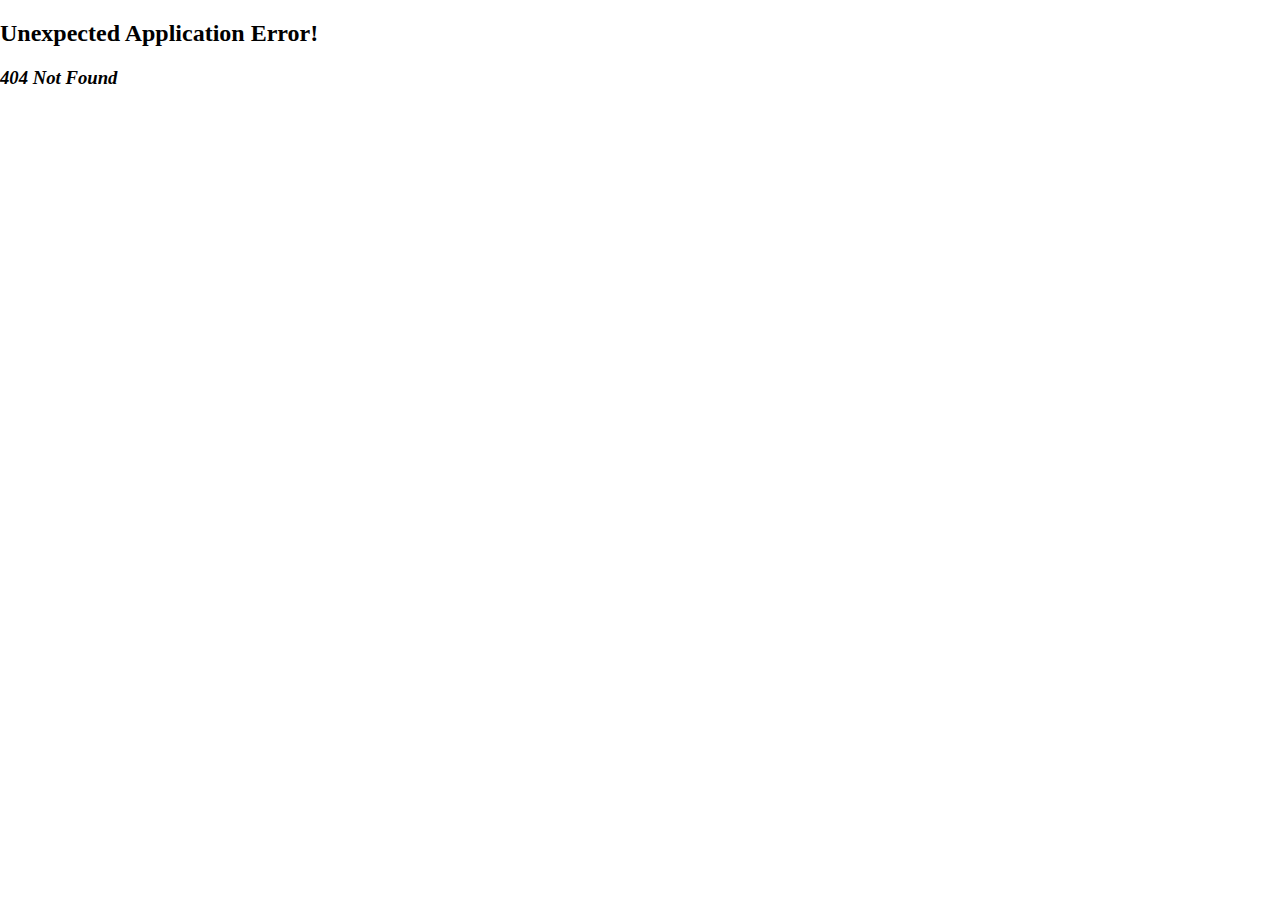
<file: static/watch/index.html>
<!DOCTYPE html>
<html lang="en">
  <head>
    <meta charset="UTF-8" />
    <link rel="icon" href="/static/watch/favicon.ico" />
    <meta name="viewport" content="width=device-width, initial-scale=1.0" />
    <link rel="apple-touch-icon" href="/static/watch/logo192.png" />
    <link rel="manifest" href="/static/watch/manifest.json" />
    <link
      rel="stylesheet"
      href="https://fonts.googleapis.com/css?family=Roboto:300,400,500,700&display=swap"
    />
    <link
      rel="stylesheet"
      href="https://fonts.googleapis.com/icon?family=Material+Icons"
    />
    <title>StreamSphere</title>
    <script type="module" crossorigin src="/static/watch/assets/index.56130cd3.js"></script>
    <link rel="stylesheet" href="/static/watch/assets/index.a62a091f.css" />
  </head>
  <body style="margin: 0">
    <div id="root"></div>
  </body>
</html>
</file>
<file: static/watch/assets/index.a62a091f.css>
@charset "UTF-8";.slick-slider{position:relative;display:block;box-sizing:border-box;-webkit-user-select:none;-moz-user-select:none;-ms-user-select:none;user-select:none;-webkit-touch-callout:none;-khtml-user-select:none;-ms-touch-action:pan-y;touch-action:pan-y;-webkit-tap-highlight-color:transparent}.slick-list{position:relative;display:block;overflow:hidden;margin:0;padding:0}.slick-list:focus{outline:none}.slick-list.dragging{cursor:pointer;cursor:hand}.slick-slider .slick-track,.slick-slider .slick-list{-webkit-transform:translate3d(0,0,0);-moz-transform:translate3d(0,0,0);-ms-transform:translate3d(0,0,0);-o-transform:translate3d(0,0,0);transform:translateZ(0)}.slick-track{position:relative;top:0;left:0;display:block;margin-left:auto;margin-right:auto}.slick-track:before,.slick-track:after{display:table;content:""}.slick-track:after{clear:both}.slick-loading .slick-track{visibility:hidden}.slick-slide{display:none;float:left;height:100%;min-height:1px}[dir=rtl] .slick-slide{float:right}.slick-slide img{display:block}.slick-slide.slick-loading img{display:none}.slick-slide.dragging img{pointer-events:none}.slick-initialized .slick-slide{display:block}.slick-loading .slick-slide{visibility:hidden}.slick-vertical .slick-slide{display:block;height:auto;border:1px solid transparent}.slick-arrow.slick-hidden{display:none}.slick-loading .slick-list{background:#fff url(/assets/ajax-loader.e7b44c86.gif) center center no-repeat}@font-face{font-family:slick;font-weight:400;font-style:normal;src:url([data-uri]);src:url([data-uri]) format("embedded-opentype"),url([data-uri]) format("woff"),url([data-uri]) format("truetype"),url(/assets/slick.12459f22.svg#slick) format("svg")}.slick-prev,.slick-next{font-size:0;line-height:0;position:absolute;top:50%;display:block;width:20px;height:20px;padding:0;-webkit-transform:translate(0,-50%);-ms-transform:translate(0,-50%);transform:translateY(-50%);cursor:pointer;color:transparent;border:none;outline:none;background:transparent}.slick-prev:hover,.slick-prev:focus,.slick-next:hover,.slick-next:focus{color:transparent;outline:none;background:transparent}.slick-prev:hover:before,.slick-prev:focus:before,.slick-next:hover:before,.slick-next:focus:before{opacity:1}.slick-prev.slick-disabled:before,.slick-next.slick-disabled:before{opacity:.25}.slick-prev:before,.slick-next:before{font-family:slick;font-size:20px;line-height:1;opacity:.75;color:#fff;-webkit-font-smoothing:antialiased;-moz-osx-font-smoothing:grayscale}.slick-prev{left:-25px}[dir=rtl] .slick-prev{right:-25px;left:auto}.slick-prev:before{content:"\2190"}[dir=rtl] .slick-prev:before{content:"\2192"}.slick-next{right:-25px}[dir=rtl] .slick-next{right:auto;left:-25px}.slick-next:before{content:"\2192"}[dir=rtl] .slick-next:before{content:"\2190"}.slick-dotted.slick-slider{margin-bottom:30px}.slick-dots{position:absolute;bottom:-25px;display:block;width:100%;padding:0;margin:0;list-style:none;text-align:center}.slick-dots li{position:relative;display:inline-block;width:20px;height:20px;margin:0 5px;padding:0;cursor:pointer}.slick-dots li button{font-size:0;line-height:0;display:block;width:20px;height:20px;padding:5px;cursor:pointer;color:transparent;border:0;outline:none;background:transparent}.slick-dots li button:hover,.slick-dots li button:focus{outline:none}.slick-dots li button:hover:before,.slick-dots li button:focus:before{opacity:1}.slick-dots li button:before{font-family:slick;font-size:6px;line-height:20px;position:absolute;top:0;left:0;width:20px;height:20px;content:"\2022";text-align:center;opacity:.25;color:#000;-webkit-font-smoothing:antialiased;-moz-osx-font-smoothing:grayscale}.slick-dots li.slick-active button:before{opacity:.75;color:#000}.vjs-modal-dialog .vjs-modal-dialog-content,.video-js .vjs-modal-dialog,.vjs-button>.vjs-icon-placeholder:before,.video-js .vjs-big-play-button .vjs-icon-placeholder:before{position:absolute;top:0;left:0;width:100%;height:100%}.vjs-button>.vjs-icon-placeholder:before,.video-js .vjs-big-play-button .vjs-icon-placeholder:before{text-align:center}@font-face{font-family:VideoJS;src:url([data-uri]) format("woff");font-weight:400;font-style:normal}.vjs-icon-play,.video-js .vjs-play-control .vjs-icon-placeholder,.video-js .vjs-big-play-button .vjs-icon-placeholder:before{font-family:VideoJS;font-weight:400;font-style:normal}.vjs-icon-play:before,.video-js .vjs-play-control .vjs-icon-placeholder:before,.video-js .vjs-big-play-button .vjs-icon-placeholder:before{content:"\f101"}.vjs-icon-play-circle{font-family:VideoJS;font-weight:400;font-style:normal}.vjs-icon-play-circle:before{content:"\f102"}.vjs-icon-pause,.video-js .vjs-play-control.vjs-playing .vjs-icon-placeholder{font-family:VideoJS;font-weight:400;font-style:normal}.vjs-icon-pause:before,.video-js .vjs-play-control.vjs-playing .vjs-icon-placeholder:before{content:"\f103"}.vjs-icon-volume-mute,.video-js .vjs-mute-control.vjs-vol-0 .vjs-icon-placeholder{font-family:VideoJS;font-weight:400;font-style:normal}.vjs-icon-volume-mute:before,.video-js .vjs-mute-control.vjs-vol-0 .vjs-icon-placeholder:before{content:"\f104"}.vjs-icon-volume-low,.video-js .vjs-mute-control.vjs-vol-1 .vjs-icon-placeholder{font-family:VideoJS;font-weight:400;font-style:normal}.vjs-icon-volume-low:before,.video-js .vjs-mute-control.vjs-vol-1 .vjs-icon-placeholder:before{content:"\f105"}.vjs-icon-volume-mid,.video-js .vjs-mute-control.vjs-vol-2 .vjs-icon-placeholder{font-family:VideoJS;font-weight:400;font-style:normal}.vjs-icon-volume-mid:before,.video-js .vjs-mute-control.vjs-vol-2 .vjs-icon-placeholder:before{content:"\f106"}.vjs-icon-volume-high,.video-js .vjs-mute-control .vjs-icon-placeholder{font-family:VideoJS;font-weight:400;font-style:normal}.vjs-icon-volume-high:before,.video-js .vjs-mute-control .vjs-icon-placeholder:before{content:"\f107"}.vjs-icon-fullscreen-enter,.video-js .vjs-fullscreen-control .vjs-icon-placeholder{font-family:VideoJS;font-weight:400;font-style:normal}.vjs-icon-fullscreen-enter:before,.video-js .vjs-fullscreen-control .vjs-icon-placeholder:before{content:"\f108"}.vjs-icon-fullscreen-exit,.video-js.vjs-fullscreen .vjs-fullscreen-control .vjs-icon-placeholder{font-family:VideoJS;font-weight:400;font-style:normal}.vjs-icon-fullscreen-exit:before,.video-js.vjs-fullscreen .vjs-fullscreen-control .vjs-icon-placeholder:before{content:"\f109"}.vjs-icon-spinner{font-family:VideoJS;font-weight:400;font-style:normal}.vjs-icon-spinner:before{content:"\f10a"}.vjs-icon-subtitles,.video-js .vjs-subs-caps-button .vjs-icon-placeholder,.video-js.video-js:lang(en-GB) .vjs-subs-caps-button .vjs-icon-placeholder,.video-js.video-js:lang(en-IE) .vjs-subs-caps-button .vjs-icon-placeholder,.video-js.video-js:lang(en-AU) .vjs-subs-caps-button .vjs-icon-placeholder,.video-js.video-js:lang(en-NZ) .vjs-subs-caps-button .vjs-icon-placeholder,.video-js .vjs-subtitles-button .vjs-icon-placeholder{font-family:VideoJS;font-weight:400;font-style:normal}.vjs-icon-subtitles:before,.video-js .vjs-subs-caps-button .vjs-icon-placeholder:before,.video-js.video-js:lang(en-GB) .vjs-subs-caps-button .vjs-icon-placeholder:before,.video-js.video-js:lang(en-IE) .vjs-subs-caps-button .vjs-icon-placeholder:before,.video-js.video-js:lang(en-AU) .vjs-subs-caps-button .vjs-icon-placeholder:before,.video-js.video-js:lang(en-NZ) .vjs-subs-caps-button .vjs-icon-placeholder:before,.video-js .vjs-subtitles-button .vjs-icon-placeholder:before{content:"\f10b"}.vjs-icon-captions,.video-js:lang(en) .vjs-subs-caps-button .vjs-icon-placeholder,.video-js:lang(fr-CA) .vjs-subs-caps-button .vjs-icon-placeholder,.video-js .vjs-captions-button .vjs-icon-placeholder{font-family:VideoJS;font-weight:400;font-style:normal}.vjs-icon-captions:before,.video-js:lang(en) .vjs-subs-caps-button .vjs-icon-placeholder:before,.video-js:lang(fr-CA) .vjs-subs-caps-button .vjs-icon-placeholder:before,.video-js .vjs-captions-button .vjs-icon-placeholder:before{content:"\f10c"}.vjs-icon-hd{font-family:VideoJS;font-weight:400;font-style:normal}.vjs-icon-hd:before{content:"\f10d"}.vjs-icon-chapters,.video-js .vjs-chapters-button .vjs-icon-placeholder{font-family:VideoJS;font-weight:400;font-style:normal}.vjs-icon-chapters:before,.video-js .vjs-chapters-button .vjs-icon-placeholder:before{content:"\f10e"}.vjs-icon-downloading{font-family:VideoJS;font-weight:400;font-style:normal}.vjs-icon-downloading:before{content:"\f10f"}.vjs-icon-file-download{font-family:VideoJS;font-weight:400;font-style:normal}.vjs-icon-file-download:before{content:"\f110"}.vjs-icon-file-download-done{font-family:VideoJS;font-weight:400;font-style:normal}.vjs-icon-file-download-done:before{content:"\f111"}.vjs-icon-file-download-off{font-family:VideoJS;font-weight:400;font-style:normal}.vjs-icon-file-download-off:before{content:"\f112"}.vjs-icon-share{font-family:VideoJS;font-weight:400;font-style:normal}.vjs-icon-share:before{content:"\f113"}.vjs-icon-cog{font-family:VideoJS;font-weight:400;font-style:normal}.vjs-icon-cog:before{content:"\f114"}.vjs-icon-square{font-family:VideoJS;font-weight:400;font-style:normal}.vjs-icon-square:before{content:"\f115"}.vjs-icon-circle,.vjs-seek-to-live-control .vjs-icon-placeholder,.video-js .vjs-volume-level,.video-js .vjs-play-progress{font-family:VideoJS;font-weight:400;font-style:normal}.vjs-icon-circle:before,.vjs-seek-to-live-control .vjs-icon-placeholder:before,.video-js .vjs-volume-level:before,.video-js .vjs-play-progress:before{content:"\f116"}.vjs-icon-circle-outline{font-family:VideoJS;font-weight:400;font-style:normal}.vjs-icon-circle-outline:before{content:"\f117"}.vjs-icon-circle-inner-circle{font-family:VideoJS;font-weight:400;font-style:normal}.vjs-icon-circle-inner-circle:before{content:"\f118"}.vjs-icon-cancel,.video-js .vjs-control.vjs-close-button .vjs-icon-placeholder{font-family:VideoJS;font-weight:400;font-style:normal}.vjs-icon-cancel:before,.video-js .vjs-control.vjs-close-button .vjs-icon-placeholder:before{content:"\f119"}.vjs-icon-repeat{font-family:VideoJS;font-weight:400;font-style:normal}.vjs-icon-repeat:before{content:"\f11a"}.vjs-icon-replay,.video-js .vjs-play-control.vjs-ended .vjs-icon-placeholder{font-family:VideoJS;font-weight:400;font-style:normal}.vjs-icon-replay:before,.video-js .vjs-play-control.vjs-ended .vjs-icon-placeholder:before{content:"\f11b"}.vjs-icon-replay-5,.video-js .vjs-skip-backward-5 .vjs-icon-placeholder{font-family:VideoJS;font-weight:400;font-style:normal}.vjs-icon-replay-5:before,.video-js .vjs-skip-backward-5 .vjs-icon-placeholder:before{content:"\f11c"}.vjs-icon-replay-10,.video-js .vjs-skip-backward-10 .vjs-icon-placeholder{font-family:VideoJS;font-weight:400;font-style:normal}.vjs-icon-replay-10:before,.video-js .vjs-skip-backward-10 .vjs-icon-placeholder:before{content:"\f11d"}.vjs-icon-replay-30,.video-js .vjs-skip-backward-30 .vjs-icon-placeholder{font-family:VideoJS;font-weight:400;font-style:normal}.vjs-icon-replay-30:before,.video-js .vjs-skip-backward-30 .vjs-icon-placeholder:before{content:"\f11e"}.vjs-icon-forward-5,.video-js .vjs-skip-forward-5 .vjs-icon-placeholder{font-family:VideoJS;font-weight:400;font-style:normal}.vjs-icon-forward-5:before,.video-js .vjs-skip-forward-5 .vjs-icon-placeholder:before{content:"\f11f"}.vjs-icon-forward-10,.video-js .vjs-skip-forward-10 .vjs-icon-placeholder{font-family:VideoJS;font-weight:400;font-style:normal}.vjs-icon-forward-10:before,.video-js .vjs-skip-forward-10 .vjs-icon-placeholder:before{content:"\f120"}.vjs-icon-forward-30,.video-js .vjs-skip-forward-30 .vjs-icon-placeholder{font-family:VideoJS;font-weight:400;font-style:normal}.vjs-icon-forward-30:before,.video-js .vjs-skip-forward-30 .vjs-icon-placeholder:before{content:"\f121"}.vjs-icon-audio,.video-js .vjs-audio-button .vjs-icon-placeholder{font-family:VideoJS;font-weight:400;font-style:normal}.vjs-icon-audio:before,.video-js .vjs-audio-button .vjs-icon-placeholder:before{content:"\f122"}.vjs-icon-next-item{font-family:VideoJS;font-weight:400;font-style:normal}.vjs-icon-next-item:before{content:"\f123"}.vjs-icon-previous-item{font-family:VideoJS;font-weight:400;font-style:normal}.vjs-icon-previous-item:before{content:"\f124"}.vjs-icon-shuffle{font-family:VideoJS;font-weight:400;font-style:normal}.vjs-icon-shuffle:before{content:"\f125"}.vjs-icon-cast{font-family:VideoJS;font-weight:400;font-style:normal}.vjs-icon-cast:before{content:"\f126"}.vjs-icon-picture-in-picture-enter,.video-js .vjs-picture-in-picture-control .vjs-icon-placeholder{font-family:VideoJS;font-weight:400;font-style:normal}.vjs-icon-picture-in-picture-enter:before,.video-js .vjs-picture-in-picture-control .vjs-icon-placeholder:before{content:"\f127"}.vjs-icon-picture-in-picture-exit,.video-js.vjs-picture-in-picture .vjs-picture-in-picture-control .vjs-icon-placeholder{font-family:VideoJS;font-weight:400;font-style:normal}.vjs-icon-picture-in-picture-exit:before,.video-js.vjs-picture-in-picture .vjs-picture-in-picture-control .vjs-icon-placeholder:before{content:"\f128"}.vjs-icon-facebook{font-family:VideoJS;font-weight:400;font-style:normal}.vjs-icon-facebook:before{content:"\f129"}.vjs-icon-linkedin{font-family:VideoJS;font-weight:400;font-style:normal}.vjs-icon-linkedin:before{content:"\f12a"}.vjs-icon-twitter{font-family:VideoJS;font-weight:400;font-style:normal}.vjs-icon-twitter:before{content:"\f12b"}.vjs-icon-tumblr{font-family:VideoJS;font-weight:400;font-style:normal}.vjs-icon-tumblr:before{content:"\f12c"}.vjs-icon-pinterest{font-family:VideoJS;font-weight:400;font-style:normal}.vjs-icon-pinterest:before{content:"\f12d"}.vjs-icon-audio-description,.video-js .vjs-descriptions-button .vjs-icon-placeholder{font-family:VideoJS;font-weight:400;font-style:normal}.vjs-icon-audio-description:before,.video-js .vjs-descriptions-button .vjs-icon-placeholder:before{content:"\f12e"}.video-js{display:inline-block;vertical-align:top;box-sizing:border-box;color:#fff;background-color:#000;position:relative;padding:0;font-size:10px;line-height:1;font-weight:400;font-style:normal;font-family:Arial,Helvetica,sans-serif;word-break:initial}.video-js:-moz-full-screen{position:absolute}.video-js:-webkit-full-screen{width:100%!important;height:100%!important}.video-js[tabindex="-1"]{outline:none}.video-js *,.video-js *:before,.video-js *:after{box-sizing:inherit}.video-js ul{font-family:inherit;font-size:inherit;line-height:inherit;list-style-position:outside;margin:0}.video-js.vjs-fluid,.video-js.vjs-16-9,.video-js.vjs-4-3,.video-js.vjs-9-16,.video-js.vjs-1-1{width:100%;max-width:100%}.video-js.vjs-fluid:not(.vjs-audio-only-mode),.video-js.vjs-16-9:not(.vjs-audio-only-mode),.video-js.vjs-4-3:not(.vjs-audio-only-mode),.video-js.vjs-9-16:not(.vjs-audio-only-mode),.video-js.vjs-1-1:not(.vjs-audio-only-mode){height:0}.video-js.vjs-16-9:not(.vjs-audio-only-mode){padding-top:56.25%}.video-js.vjs-4-3:not(.vjs-audio-only-mode){padding-top:75%}.video-js.vjs-9-16:not(.vjs-audio-only-mode){padding-top:177.7777777778%}.video-js.vjs-1-1:not(.vjs-audio-only-mode){padding-top:100%}.video-js.vjs-fill:not(.vjs-audio-only-mode){width:100%;height:100%}.video-js .vjs-tech{position:absolute;top:0;left:0;width:100%;height:100%}.video-js.vjs-audio-only-mode .vjs-tech{display:none}body.vjs-full-window,body.vjs-pip-window{padding:0;margin:0;height:100%}.vjs-full-window .video-js.vjs-fullscreen,body.vjs-pip-window .video-js{position:fixed;overflow:hidden;z-index:1000;left:0;top:0;bottom:0;right:0}.video-js.vjs-fullscreen:not(.vjs-ios-native-fs),body.vjs-pip-window .video-js{width:100%!important;height:100%!important;padding-top:0!important}.video-js.vjs-fullscreen.vjs-user-inactive{cursor:none}.vjs-pip-container .vjs-pip-text{position:absolute;bottom:10%;font-size:2em;background-color:#000000b3;padding:.5em;text-align:center;width:100%}.vjs-layout-tiny.vjs-pip-container .vjs-pip-text,.vjs-layout-x-small.vjs-pip-container .vjs-pip-text,.vjs-layout-small.vjs-pip-container .vjs-pip-text{bottom:0;font-size:1.4em}.vjs-hidden{display:none!important}.vjs-disabled{opacity:.5;cursor:default}.video-js .vjs-offscreen{height:1px;left:-9999px;position:absolute;top:0;width:1px}.vjs-lock-showing{display:block!important;opacity:1!important;visibility:visible!important}.vjs-no-js{padding:20px;color:#fff;background-color:#000;font-size:18px;font-family:Arial,Helvetica,sans-serif;text-align:center;width:300px;height:150px;margin:0 auto}.vjs-no-js a,.vjs-no-js a:visited{color:#66a8cc}.video-js .vjs-big-play-button{font-size:3em;line-height:1.5em;height:1.63332em;width:3em;display:block;position:absolute;top:50%;left:50%;padding:0;margin-top:-.81666em;margin-left:-1.5em;cursor:pointer;opacity:1;border:.06666em solid #fff;background-color:#2b333f;background-color:#2b333fb3;border-radius:.3em;transition:all .4s}.video-js:hover .vjs-big-play-button,.video-js .vjs-big-play-button:focus{border-color:#fff;background-color:#73859f;background-color:#73859f80;transition:all 0s}.vjs-controls-disabled .vjs-big-play-button,.vjs-has-started .vjs-big-play-button,.vjs-using-native-controls .vjs-big-play-button,.vjs-error .vjs-big-play-button{display:none}.vjs-has-started.vjs-paused.vjs-show-big-play-button-on-pause .vjs-big-play-button{display:block}.video-js button{background:none;border:none;color:inherit;display:inline-block;font-size:inherit;line-height:inherit;text-transform:none;text-decoration:none;transition:none;-webkit-appearance:none;-moz-appearance:none;appearance:none}.vjs-control .vjs-button{width:100%;height:100%}.video-js .vjs-control.vjs-close-button{cursor:pointer;height:3em;position:absolute;right:0;top:.5em;z-index:2}.video-js .vjs-modal-dialog{background:rgba(0,0,0,.8);background:linear-gradient(180deg,rgba(0,0,0,.8),rgba(255,255,255,0));overflow:auto}.video-js .vjs-modal-dialog>*{box-sizing:border-box}.vjs-modal-dialog .vjs-modal-dialog-content{font-size:1.2em;line-height:1.5;padding:20px 24px;z-index:1}.vjs-menu-button{cursor:pointer}.vjs-menu-button.vjs-disabled{cursor:default}.vjs-workinghover .vjs-menu-button.vjs-disabled:hover .vjs-menu{display:none}.vjs-menu .vjs-menu-content{display:block;padding:0;margin:0;font-family:Arial,Helvetica,sans-serif;overflow:auto}.vjs-menu .vjs-menu-content>*{box-sizing:border-box}.vjs-scrubbing .vjs-control.vjs-menu-button:hover .vjs-menu{display:none}.vjs-menu li{list-style:none;margin:0;padding:.2em 0;line-height:1.4em;font-size:1.2em;text-align:center;text-transform:lowercase}.vjs-menu li.vjs-menu-item:focus,.vjs-menu li.vjs-menu-item:hover,.js-focus-visible .vjs-menu li.vjs-menu-item:hover{background-color:#73859f;background-color:#73859f80}.vjs-menu li.vjs-selected,.vjs-menu li.vjs-selected:focus,.vjs-menu li.vjs-selected:hover,.js-focus-visible .vjs-menu li.vjs-selected:hover{background-color:#fff;color:#2b333f}.video-js .vjs-menu *:not(.vjs-selected):focus:not(:focus-visible),.js-focus-visible .vjs-menu *:not(.vjs-selected):focus:not(.focus-visible){background:none}.vjs-menu li.vjs-menu-title{text-align:center;text-transform:uppercase;font-size:1em;line-height:2em;padding:0;margin:0 0 .3em;font-weight:700;cursor:default}.vjs-menu-button-popup .vjs-menu{display:none;position:absolute;bottom:0;width:10em;left:-3em;height:0em;margin-bottom:1.5em;border-top-color:#2b333fb3}.vjs-pip-window .vjs-menu-button-popup .vjs-menu{left:unset;right:1em}.vjs-menu-button-popup .vjs-menu .vjs-menu-content{background-color:#2b333f;background-color:#2b333fb3;position:absolute;width:100%;bottom:1.5em;max-height:15em}.vjs-layout-tiny .vjs-menu-button-popup .vjs-menu .vjs-menu-content,.vjs-layout-x-small .vjs-menu-button-popup .vjs-menu .vjs-menu-content{max-height:5em}.vjs-layout-small .vjs-menu-button-popup .vjs-menu .vjs-menu-content{max-height:10em}.vjs-layout-medium .vjs-menu-button-popup .vjs-menu .vjs-menu-content{max-height:14em}.vjs-layout-large .vjs-menu-button-popup .vjs-menu .vjs-menu-content,.vjs-layout-x-large .vjs-menu-button-popup .vjs-menu .vjs-menu-content,.vjs-layout-huge .vjs-menu-button-popup .vjs-menu .vjs-menu-content{max-height:25em}.vjs-workinghover .vjs-menu-button-popup.vjs-hover .vjs-menu,.vjs-menu-button-popup .vjs-menu.vjs-lock-showing{display:block}.video-js .vjs-menu-button-inline{transition:all .4s;overflow:hidden}.video-js .vjs-menu-button-inline:before{width:2.222222222em}.video-js .vjs-menu-button-inline:hover,.video-js .vjs-menu-button-inline:focus,.video-js .vjs-menu-button-inline.vjs-slider-active{width:12em}.vjs-menu-button-inline .vjs-menu{opacity:0;height:100%;width:auto;position:absolute;left:4em;top:0;padding:0;margin:0;transition:all .4s}.vjs-menu-button-inline:hover .vjs-menu,.vjs-menu-button-inline:focus .vjs-menu,.vjs-menu-button-inline.vjs-slider-active .vjs-menu{display:block;opacity:1}.vjs-menu-button-inline .vjs-menu-content{width:auto;height:100%;margin:0;overflow:hidden}.video-js .vjs-control-bar{display:none;width:100%;position:absolute;bottom:0;left:0;right:0;height:3em;background-color:#2b333f;background-color:#2b333fb3}.vjs-has-started .vjs-control-bar,.vjs-audio-only-mode .vjs-control-bar{display:flex;visibility:visible;opacity:1;transition:visibility .1s,opacity .1s}.vjs-has-started.vjs-user-inactive.vjs-playing .vjs-control-bar{visibility:visible;opacity:0;pointer-events:none;transition:visibility 1s,opacity 1s}.vjs-controls-disabled .vjs-control-bar,.vjs-using-native-controls .vjs-control-bar,.vjs-error .vjs-control-bar{display:none!important}.vjs-audio.vjs-has-started.vjs-user-inactive.vjs-playing .vjs-control-bar,.vjs-audio-only-mode.vjs-has-started.vjs-user-inactive.vjs-playing .vjs-control-bar{opacity:1;visibility:visible;pointer-events:auto}.video-js .vjs-control{position:relative;text-align:center;margin:0;padding:0;height:100%;width:4em;flex:none}.video-js .vjs-control.vjs-visible-text{width:auto;padding-left:1em;padding-right:1em}.vjs-button>.vjs-icon-placeholder:before{font-size:1.8em;line-height:1.67}.vjs-button>.vjs-icon-placeholder{display:block}.video-js .vjs-control:focus:before,.video-js .vjs-control:hover:before,.video-js .vjs-control:focus{text-shadow:0em 0em 1em white}.video-js *:not(.vjs-visible-text)>.vjs-control-text{border:0;clip:rect(0 0 0 0);height:1px;overflow:hidden;padding:0;position:absolute;width:1px}.video-js .vjs-custom-control-spacer{display:none}.video-js .vjs-progress-control{cursor:pointer;flex:auto;display:flex;align-items:center;min-width:4em;touch-action:none}.video-js .vjs-progress-control.disabled{cursor:default}.vjs-live .vjs-progress-control{display:none}.vjs-liveui .vjs-progress-control{display:flex;align-items:center}.video-js .vjs-progress-holder{flex:auto;transition:all .2s;height:.3em}.video-js .vjs-progress-control .vjs-progress-holder{margin:0 10px}.video-js .vjs-progress-control:hover .vjs-progress-holder{font-size:1.6666666667em}.video-js .vjs-progress-control:hover .vjs-progress-holder.disabled{font-size:1em}.video-js .vjs-progress-holder .vjs-play-progress,.video-js .vjs-progress-holder .vjs-load-progress,.video-js .vjs-progress-holder .vjs-load-progress div{position:absolute;display:block;height:100%;margin:0;padding:0;width:0}.video-js .vjs-play-progress{background-color:#fff}.video-js .vjs-play-progress:before{font-size:.9em;position:absolute;right:-.5em;line-height:.35em;z-index:1}.video-js .vjs-load-progress{background:rgba(115,133,159,.5)}.video-js .vjs-load-progress div{background:rgba(115,133,159,.75)}.video-js .vjs-time-tooltip{background-color:#fff;background-color:#fffc;border-radius:.3em;color:#000;float:right;font-family:Arial,Helvetica,sans-serif;font-size:1em;padding:6px 8px 8px;pointer-events:none;position:absolute;top:-3.4em;visibility:hidden;z-index:1}.video-js .vjs-progress-holder:focus .vjs-time-tooltip{display:none}.video-js .vjs-progress-control:hover .vjs-time-tooltip,.video-js .vjs-progress-control:hover .vjs-progress-holder:focus .vjs-time-tooltip{display:block;font-size:.6em;visibility:visible}.video-js .vjs-progress-control.disabled:hover .vjs-time-tooltip{font-size:1em}.video-js .vjs-progress-control .vjs-mouse-display{display:none;position:absolute;width:1px;height:100%;background-color:#000;z-index:1}.video-js .vjs-progress-control:hover .vjs-mouse-display{display:block}.video-js.vjs-user-inactive .vjs-progress-control .vjs-mouse-display{visibility:hidden;opacity:0;transition:visibility 1s,opacity 1s}.vjs-mouse-display .vjs-time-tooltip{color:#fff;background-color:#000;background-color:#000c}.video-js .vjs-slider{position:relative;cursor:pointer;padding:0;margin:0 .45em;-webkit-touch-callout:none;-webkit-user-select:none;-moz-user-select:none;user-select:none;background-color:#73859f;background-color:#73859f80}.video-js .vjs-slider.disabled{cursor:default}.video-js .vjs-slider:focus{text-shadow:0em 0em 1em white;box-shadow:0 0 1em #fff}.video-js .vjs-mute-control{cursor:pointer;flex:none}.video-js .vjs-volume-control{cursor:pointer;margin-right:1em;display:flex}.video-js .vjs-volume-control.vjs-volume-horizontal{width:5em}.video-js .vjs-volume-panel .vjs-volume-control{visibility:visible;opacity:0;width:1px;height:1px;margin-left:-1px}.video-js .vjs-volume-panel{transition:width 1s}.video-js .vjs-volume-panel.vjs-hover .vjs-volume-control,.video-js .vjs-volume-panel:active .vjs-volume-control,.video-js .vjs-volume-panel:focus .vjs-volume-control,.video-js .vjs-volume-panel .vjs-volume-control:active,.video-js .vjs-volume-panel.vjs-hover .vjs-mute-control~.vjs-volume-control,.video-js .vjs-volume-panel .vjs-volume-control.vjs-slider-active{visibility:visible;opacity:1;position:relative;transition:visibility .1s,opacity .1s,height .1s,width .1s,left 0s,top 0s}.video-js .vjs-volume-panel.vjs-hover .vjs-volume-control.vjs-volume-horizontal,.video-js .vjs-volume-panel:active .vjs-volume-control.vjs-volume-horizontal,.video-js .vjs-volume-panel:focus .vjs-volume-control.vjs-volume-horizontal,.video-js .vjs-volume-panel .vjs-volume-control:active.vjs-volume-horizontal,.video-js .vjs-volume-panel.vjs-hover .vjs-mute-control~.vjs-volume-control.vjs-volume-horizontal,.video-js .vjs-volume-panel .vjs-volume-control.vjs-slider-active.vjs-volume-horizontal{width:5em;height:3em;margin-right:0}.video-js .vjs-volume-panel.vjs-hover .vjs-volume-control.vjs-volume-vertical,.video-js .vjs-volume-panel:active .vjs-volume-control.vjs-volume-vertical,.video-js .vjs-volume-panel:focus .vjs-volume-control.vjs-volume-vertical,.video-js .vjs-volume-panel .vjs-volume-control:active.vjs-volume-vertical,.video-js .vjs-volume-panel.vjs-hover .vjs-mute-control~.vjs-volume-control.vjs-volume-vertical,.video-js .vjs-volume-panel .vjs-volume-control.vjs-slider-active.vjs-volume-vertical{left:-3.5em;transition:left 0s}.video-js .vjs-volume-panel.vjs-volume-panel-horizontal.vjs-hover,.video-js .vjs-volume-panel.vjs-volume-panel-horizontal:active,.video-js .vjs-volume-panel.vjs-volume-panel-horizontal.vjs-slider-active{width:10em;transition:width .1s}.video-js .vjs-volume-panel.vjs-volume-panel-horizontal.vjs-mute-toggle-only{width:4em}.video-js .vjs-volume-panel .vjs-volume-control.vjs-volume-vertical{height:8em;width:3em;left:-3000em;transition:visibility 1s,opacity 1s,height 1s 1s,width 1s 1s,left 1s 1s,top 1s 1s}.video-js .vjs-volume-panel .vjs-volume-control.vjs-volume-horizontal{transition:visibility 1s,opacity 1s,height 1s 1s,width 1s,left 1s 1s,top 1s 1s}.video-js .vjs-volume-panel{display:flex}.video-js .vjs-volume-bar{margin:1.35em .45em}.vjs-volume-bar.vjs-slider-horizontal{width:5em;height:.3em}.vjs-volume-bar.vjs-slider-vertical{width:.3em;height:5em;margin:1.35em auto}.video-js .vjs-volume-level{position:absolute;bottom:0;left:0;background-color:#fff}.video-js .vjs-volume-level:before{position:absolute;font-size:.9em;z-index:1}.vjs-slider-vertical .vjs-volume-level{width:.3em}.vjs-slider-vertical .vjs-volume-level:before{top:-.5em;left:-.3em;z-index:1}.vjs-slider-horizontal .vjs-volume-level{height:.3em}.vjs-slider-horizontal .vjs-volume-level:before{line-height:.35em;right:-.5em}.video-js .vjs-volume-panel.vjs-volume-panel-vertical{width:4em}.vjs-volume-bar.vjs-slider-vertical .vjs-volume-level{height:100%}.vjs-volume-bar.vjs-slider-horizontal .vjs-volume-level{width:100%}.video-js .vjs-volume-vertical{width:3em;height:8em;bottom:8em;background-color:#2b333f;background-color:#2b333fb3}.video-js .vjs-volume-horizontal .vjs-menu{left:-2em}.video-js .vjs-volume-tooltip{background-color:#fff;background-color:#fffc;border-radius:.3em;color:#000;float:right;font-family:Arial,Helvetica,sans-serif;font-size:1em;padding:6px 8px 8px;pointer-events:none;position:absolute;top:-3.4em;visibility:hidden;z-index:1}.video-js .vjs-volume-control:hover .vjs-volume-tooltip,.video-js .vjs-volume-control:hover .vjs-progress-holder:focus .vjs-volume-tooltip{display:block;font-size:1em;visibility:visible}.video-js .vjs-volume-vertical:hover .vjs-volume-tooltip,.video-js .vjs-volume-vertical:hover .vjs-progress-holder:focus .vjs-volume-tooltip{left:1em;top:-12px}.video-js .vjs-volume-control.disabled:hover .vjs-volume-tooltip{font-size:1em}.video-js .vjs-volume-control .vjs-mouse-display{display:none;position:absolute;width:100%;height:1px;background-color:#000;z-index:1}.video-js .vjs-volume-horizontal .vjs-mouse-display{width:1px;height:100%}.video-js .vjs-volume-control:hover .vjs-mouse-display{display:block}.video-js.vjs-user-inactive .vjs-volume-control .vjs-mouse-display{visibility:hidden;opacity:0;transition:visibility 1s,opacity 1s}.vjs-mouse-display .vjs-volume-tooltip{color:#fff;background-color:#000;background-color:#000c}.vjs-poster{display:inline-block;vertical-align:middle;cursor:pointer;margin:0;padding:0;position:absolute;top:0;right:0;bottom:0;left:0;height:100%}.vjs-has-started .vjs-poster,.vjs-using-native-controls .vjs-poster{display:none}.vjs-audio.vjs-has-started .vjs-poster,.vjs-has-started.vjs-audio-poster-mode .vjs-poster,.vjs-pip-container.vjs-has-started .vjs-poster{display:block}.vjs-poster img{width:100%;height:100%;-o-object-fit:contain;object-fit:contain}.video-js .vjs-live-control{display:flex;align-items:flex-start;flex:auto;font-size:1em;line-height:3em}.video-js:not(.vjs-live) .vjs-live-control,.video-js.vjs-liveui .vjs-live-control{display:none}.video-js .vjs-seek-to-live-control{align-items:center;cursor:pointer;flex:none;display:inline-flex;height:100%;padding-left:.5em;padding-right:.5em;font-size:1em;line-height:3em;width:auto;min-width:4em}.video-js.vjs-live:not(.vjs-liveui) .vjs-seek-to-live-control,.video-js:not(.vjs-live) .vjs-seek-to-live-control{display:none}.vjs-seek-to-live-control.vjs-control.vjs-at-live-edge{cursor:auto}.vjs-seek-to-live-control .vjs-icon-placeholder{margin-right:.5em;color:#888}.vjs-seek-to-live-control.vjs-control.vjs-at-live-edge .vjs-icon-placeholder{color:red}.video-js .vjs-time-control{flex:none;font-size:1em;line-height:3em;min-width:2em;width:auto;padding-left:1em;padding-right:1em}.vjs-live .vjs-time-control,.vjs-live .vjs-time-divider,.video-js .vjs-current-time,.video-js .vjs-duration{display:none}.vjs-time-divider{display:none;line-height:3em}.video-js .vjs-play-control{cursor:pointer}.video-js .vjs-play-control .vjs-icon-placeholder{flex:none}.vjs-text-track-display{position:absolute;bottom:3em;left:0;right:0;top:0;pointer-events:none}.video-js.vjs-controls-disabled .vjs-text-track-display,.video-js.vjs-user-inactive.vjs-playing .vjs-text-track-display{bottom:1em}.video-js .vjs-text-track{font-size:1.4em;text-align:center;margin-bottom:.1em}.vjs-subtitles{color:#fff}.vjs-captions{color:#fc6}.vjs-tt-cue{display:block}video::-webkit-media-text-track-display{transform:translateY(-3em)}.video-js.vjs-controls-disabled video::-webkit-media-text-track-display,.video-js.vjs-user-inactive.vjs-playing video::-webkit-media-text-track-display{transform:translateY(-1.5em)}.video-js .vjs-picture-in-picture-control{cursor:pointer;flex:none}.video-js.vjs-audio-only-mode .vjs-picture-in-picture-control,.vjs-pip-window .vjs-picture-in-picture-control{display:none}.video-js .vjs-fullscreen-control{cursor:pointer;flex:none}.video-js.vjs-audio-only-mode .vjs-fullscreen-control,.vjs-pip-window .vjs-fullscreen-control{display:none}.vjs-playback-rate>.vjs-menu-button,.vjs-playback-rate .vjs-playback-rate-value{position:absolute;top:0;left:0;width:100%;height:100%}.vjs-playback-rate .vjs-playback-rate-value{pointer-events:none;font-size:1.5em;line-height:2;text-align:center}.vjs-playback-rate .vjs-menu{width:4em;left:0em}.vjs-error .vjs-error-display .vjs-modal-dialog-content{font-size:1.4em;text-align:center}.vjs-error .vjs-error-display:before{color:#fff;content:"X";font-family:Arial,Helvetica,sans-serif;font-size:4em;left:0;line-height:1;margin-top:-.5em;position:absolute;text-shadow:.05em .05em .1em #000;text-align:center;top:50%;vertical-align:middle;width:100%}.vjs-loading-spinner{display:none;position:absolute;top:50%;left:50%;margin:-25px 0 0 -25px;opacity:.85;text-align:left;border:6px solid rgba(43,51,63,.7);box-sizing:border-box;background-clip:padding-box;width:50px;height:50px;border-radius:25px;visibility:hidden}.vjs-seeking .vjs-loading-spinner,.vjs-waiting .vjs-loading-spinner{display:block;animation:vjs-spinner-show 0s linear .3s forwards}.vjs-loading-spinner:before,.vjs-loading-spinner:after{content:"";position:absolute;margin:-6px;box-sizing:inherit;width:inherit;height:inherit;border-radius:inherit;opacity:1;border:inherit;border-color:transparent;border-top-color:#fff}.vjs-seeking .vjs-loading-spinner:before,.vjs-seeking .vjs-loading-spinner:after,.vjs-waiting .vjs-loading-spinner:before,.vjs-waiting .vjs-loading-spinner:after{animation:vjs-spinner-spin 1.1s cubic-bezier(.6,.2,0,.8) infinite,vjs-spinner-fade 1.1s linear infinite}.vjs-seeking .vjs-loading-spinner:before,.vjs-waiting .vjs-loading-spinner:before{border-top-color:#fff}.vjs-seeking .vjs-loading-spinner:after,.vjs-waiting .vjs-loading-spinner:after{border-top-color:#fff;animation-delay:.44s}@keyframes vjs-spinner-show{to{visibility:visible}}@keyframes vjs-spinner-spin{to{transform:rotate(360deg)}}@keyframes vjs-spinner-fade{0%{border-top-color:#73859f}20%{border-top-color:#73859f}35%{border-top-color:#fff}60%{border-top-color:#73859f}to{border-top-color:#73859f}}.video-js.vjs-audio-only-mode .vjs-captions-button{display:none}.vjs-chapters-button .vjs-menu ul{width:24em}.video-js.vjs-audio-only-mode .vjs-descriptions-button{display:none}.video-js .vjs-subs-caps-button+.vjs-menu .vjs-captions-menu-item .vjs-menu-item-text .vjs-icon-placeholder{vertical-align:middle;display:inline-block;margin-bottom:-.1em}.video-js .vjs-subs-caps-button+.vjs-menu .vjs-captions-menu-item .vjs-menu-item-text .vjs-icon-placeholder:before{font-family:VideoJS;content:"\f10c";font-size:1.5em;line-height:inherit}.video-js.vjs-audio-only-mode .vjs-subs-caps-button{display:none}.video-js .vjs-audio-button+.vjs-menu .vjs-main-desc-menu-item .vjs-menu-item-text .vjs-icon-placeholder{vertical-align:middle;display:inline-block;margin-bottom:-.1em}.video-js .vjs-audio-button+.vjs-menu .vjs-main-desc-menu-item .vjs-menu-item-text .vjs-icon-placeholder:before{font-family:VideoJS;content:" \f12e";font-size:1.5em;line-height:inherit}.video-js.vjs-layout-small .vjs-current-time,.video-js.vjs-layout-small .vjs-time-divider,.video-js.vjs-layout-small .vjs-duration,.video-js.vjs-layout-small .vjs-remaining-time,.video-js.vjs-layout-small .vjs-playback-rate,.video-js.vjs-layout-small .vjs-volume-control,.video-js.vjs-layout-x-small .vjs-current-time,.video-js.vjs-layout-x-small .vjs-time-divider,.video-js.vjs-layout-x-small .vjs-duration,.video-js.vjs-layout-x-small .vjs-remaining-time,.video-js.vjs-layout-x-small .vjs-playback-rate,.video-js.vjs-layout-x-small .vjs-volume-control,.video-js.vjs-layout-tiny .vjs-current-time,.video-js.vjs-layout-tiny .vjs-time-divider,.video-js.vjs-layout-tiny .vjs-duration,.video-js.vjs-layout-tiny .vjs-remaining-time,.video-js.vjs-layout-tiny .vjs-playback-rate,.video-js.vjs-layout-tiny .vjs-volume-control{display:none}.video-js.vjs-layout-small .vjs-volume-panel.vjs-volume-panel-horizontal:hover,.video-js.vjs-layout-small .vjs-volume-panel.vjs-volume-panel-horizontal:active,.video-js.vjs-layout-small .vjs-volume-panel.vjs-volume-panel-horizontal.vjs-slider-active,.video-js.vjs-layout-small .vjs-volume-panel.vjs-volume-panel-horizontal.vjs-hover,.video-js.vjs-layout-x-small .vjs-volume-panel.vjs-volume-panel-horizontal:hover,.video-js.vjs-layout-x-small .vjs-volume-panel.vjs-volume-panel-horizontal:active,.video-js.vjs-layout-x-small .vjs-volume-panel.vjs-volume-panel-horizontal.vjs-slider-active,.video-js.vjs-layout-x-small .vjs-volume-panel.vjs-volume-panel-horizontal.vjs-hover,.video-js.vjs-layout-tiny .vjs-volume-panel.vjs-volume-panel-horizontal:hover,.video-js.vjs-layout-tiny .vjs-volume-panel.vjs-volume-panel-horizontal:active,.video-js.vjs-layout-tiny .vjs-volume-panel.vjs-volume-panel-horizontal.vjs-slider-active,.video-js.vjs-layout-tiny .vjs-volume-panel.vjs-volume-panel-horizontal.vjs-hover{width:auto;width:initial}.video-js.vjs-layout-x-small .vjs-progress-control,.video-js.vjs-layout-tiny .vjs-progress-control{display:none}.video-js.vjs-layout-x-small .vjs-custom-control-spacer{flex:auto;display:block}.vjs-modal-dialog.vjs-text-track-settings{background-color:#2b333f;background-color:#2b333fbf;color:#fff;height:70%}.vjs-text-track-settings .vjs-modal-dialog-content{display:table}.vjs-text-track-settings .vjs-track-settings-colors,.vjs-text-track-settings .vjs-track-settings-font,.vjs-text-track-settings .vjs-track-settings-controls{display:table-cell}.vjs-text-track-settings .vjs-track-settings-controls{text-align:right;vertical-align:bottom}@supports (display: grid){.vjs-text-track-settings .vjs-modal-dialog-content{display:grid;grid-template-columns:1fr 1fr;grid-template-rows:1fr;padding:20px 24px 0}.vjs-track-settings-controls .vjs-default-button{margin-bottom:20px}.vjs-text-track-settings .vjs-track-settings-controls{grid-column:1/-1}.vjs-layout-small .vjs-text-track-settings .vjs-modal-dialog-content,.vjs-layout-x-small .vjs-text-track-settings .vjs-modal-dialog-content,.vjs-layout-tiny .vjs-text-track-settings .vjs-modal-dialog-content{grid-template-columns:1fr}}.vjs-track-setting>select{margin-right:1em;margin-bottom:.5em}.vjs-text-track-settings fieldset{margin:10px;border:none}.vjs-text-track-settings fieldset span{display:inline-block;padding:0 6px 8px}.vjs-text-track-settings fieldset span>select{max-width:7.3em}.vjs-text-track-settings legend{color:#fff;font-weight:700;font-size:14px}.vjs-text-track-settings .vjs-label{clip:rect(1px 1px 1px 1px);clip:rect(1px,1px,1px,1px);margin:0 5px 5px 0;border:0;height:1px;width:1px;overflow:hidden}.vjs-track-settings-controls button:focus,.vjs-track-settings-controls button:active{outline-style:solid;outline-width:medium;background-image:linear-gradient(0deg,#fff 88%,#73859f 100%)}.vjs-track-settings-controls button:hover{color:#2b333fbf}.vjs-track-settings-controls button{background-color:#fff;background-image:linear-gradient(-180deg,#fff 88%,#73859f 100%);color:#2b333f;cursor:pointer;border-radius:2px}.vjs-track-settings-controls .vjs-default-button{margin-right:1em}.vjs-title-bar{background:rgba(0,0,0,.9);background:linear-gradient(180deg,rgba(0,0,0,.9) 0%,rgba(0,0,0,.7) 60%,rgba(0,0,0,0) 100%);font-size:1.2em;line-height:1.5;transition:opacity .1s;padding:.666em 1.333em 4em;pointer-events:none;position:absolute;top:0;width:100%}.vjs-title-bar-title,.vjs-title-bar-description{margin:0;overflow:hidden;text-overflow:ellipsis;white-space:nowrap}.vjs-title-bar-title{font-weight:700;margin-bottom:.333em}.vjs-playing.vjs-user-inactive .vjs-title-bar{opacity:0;transition:opacity 1s}.video-js .vjs-skip-forward-5,.video-js .vjs-skip-forward-10,.video-js .vjs-skip-forward-30,.video-js .vjs-skip-backward-5,.video-js .vjs-skip-backward-10,.video-js .vjs-skip-backward-30{cursor:pointer}@media print{.video-js>*:not(.vjs-tech):not(.vjs-poster){visibility:hidden}}.vjs-resize-manager{position:absolute;top:0;left:0;width:100%;height:100%;border:none;z-index:-1000}.js-focus-visible .video-js *:focus:not(.focus-visible){outline:none}.video-js *:focus:not(:focus-visible){outline:none}
</file>
